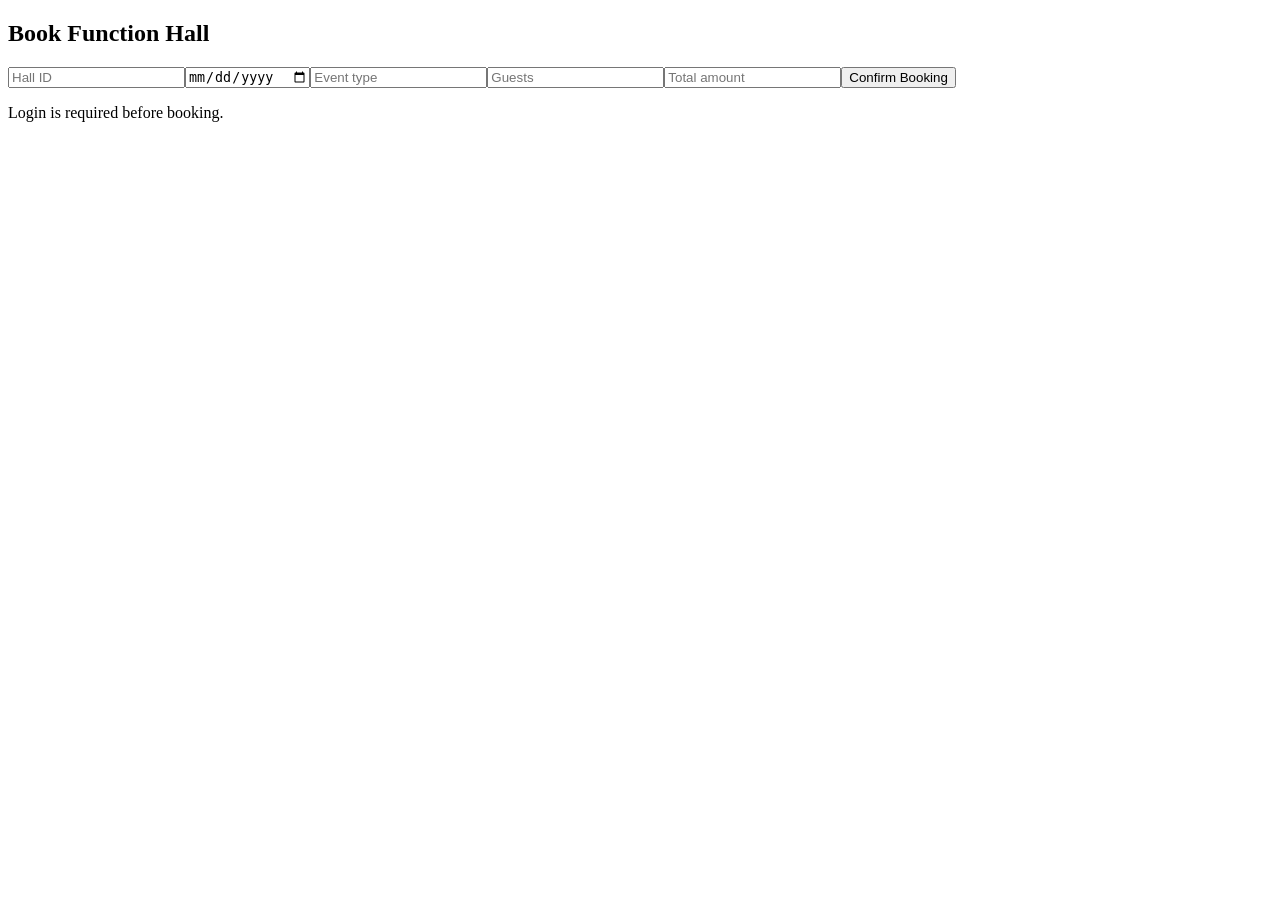
<file: booking.html>
<!doctype html><html><body><h2>Book Function Hall</h2><form method="post" action="booking"><input name="hallId" placeholder="Hall ID" required><input name="bookingDate" type="date" required><input name="eventType" placeholder="Event type" required><input name="guests" type="number" placeholder="Guests" required><input name="amount" type="number" step="0.01" placeholder="Total amount" required><button>Confirm Booking</button></form><p>Login is required before booking.</p></body></html>
</file>
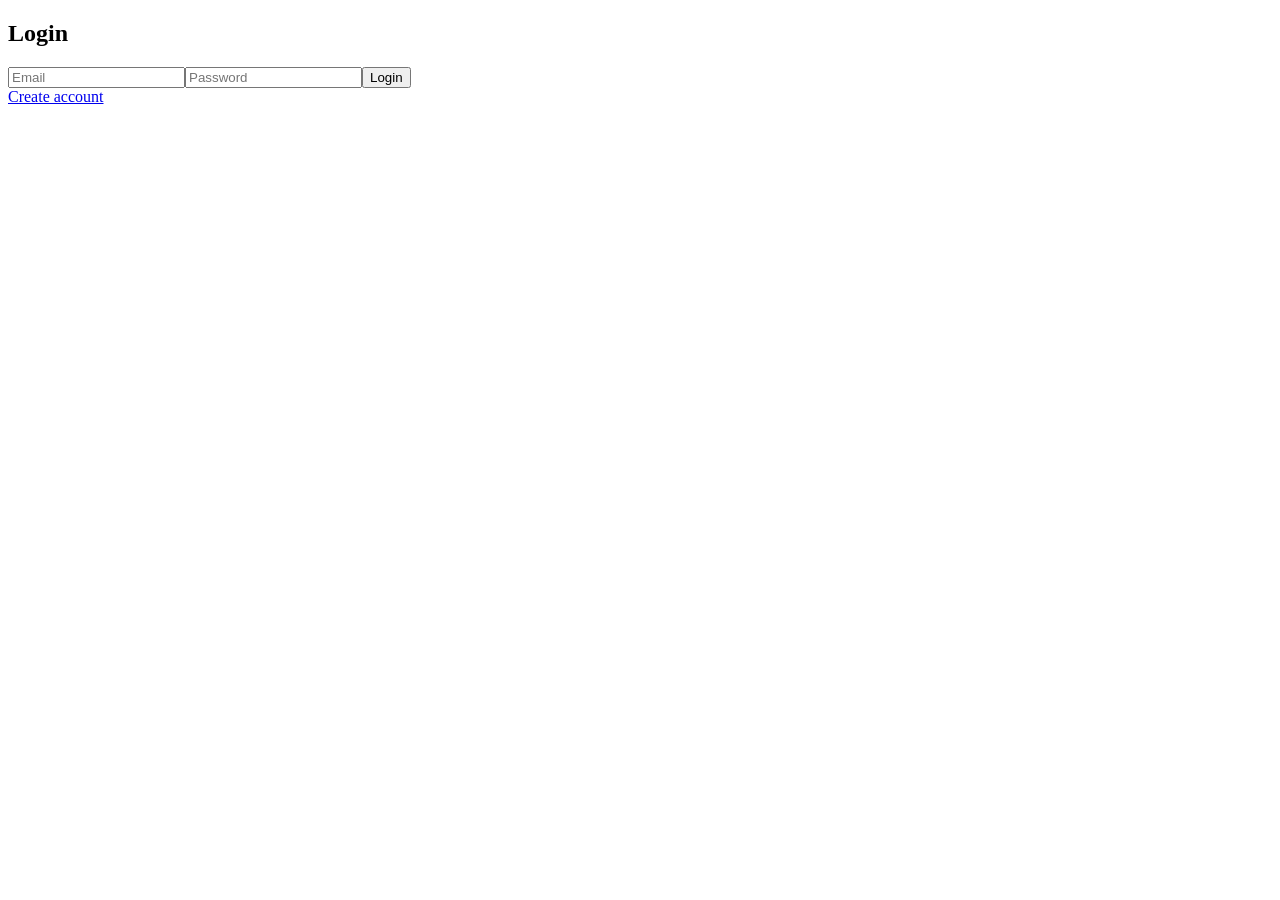
<file: login.html>
<!doctype html><html><body><h2>Login</h2><form method="post" action="login"><input name="email" type="email" placeholder="Email" required><input name="password" type="password" placeholder="Password" required><button>Login</button></form><a href="register.html">Create account</a></body></html>
</file>
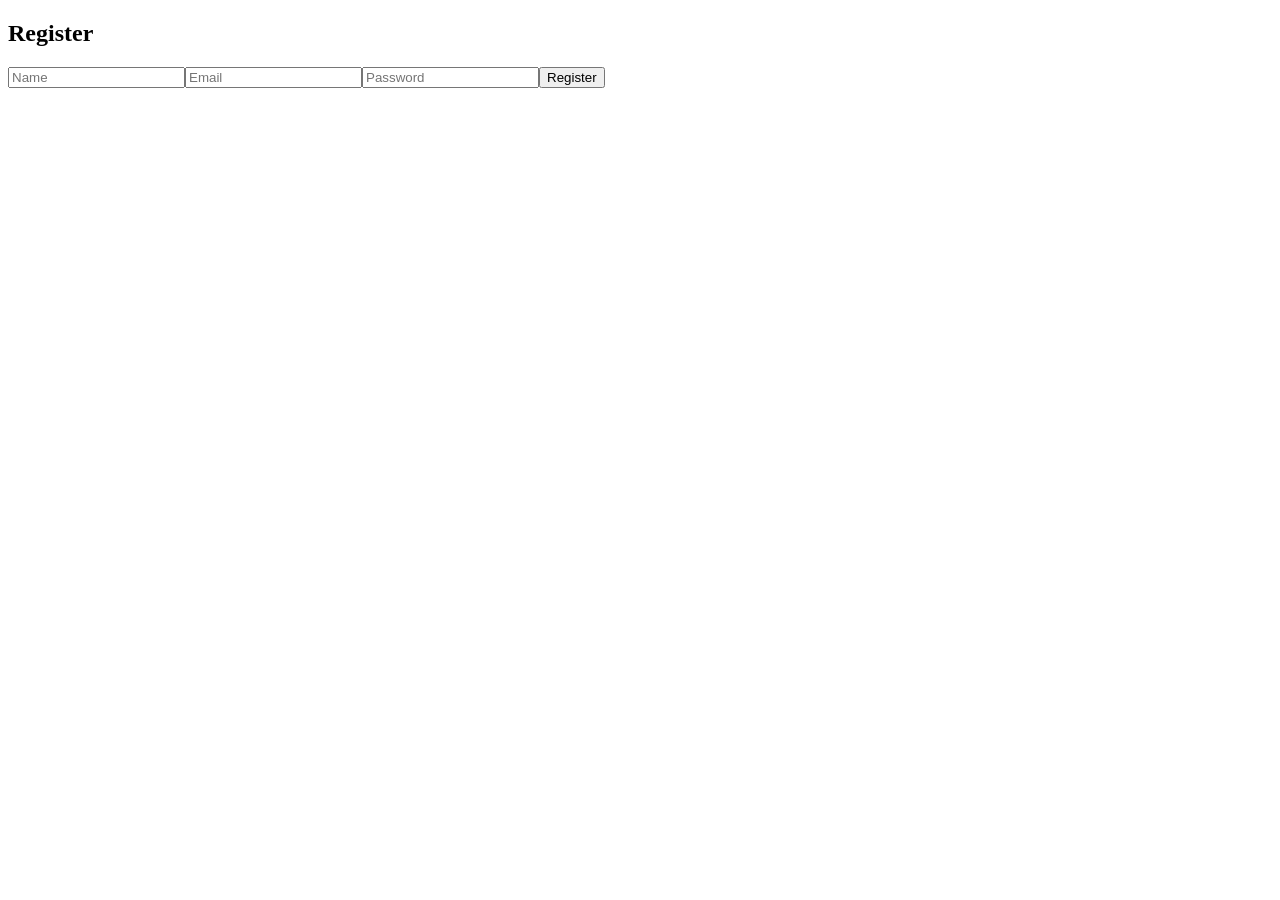
<file: register.html>
<!doctype html><html><body><h2>Register</h2><form method="post" action="register"><input name="name" placeholder="Name" required><input name="email" type="email" placeholder="Email" required><input name="password" type="password" placeholder="Password" required><button>Register</button></form></body></html>
</file>
